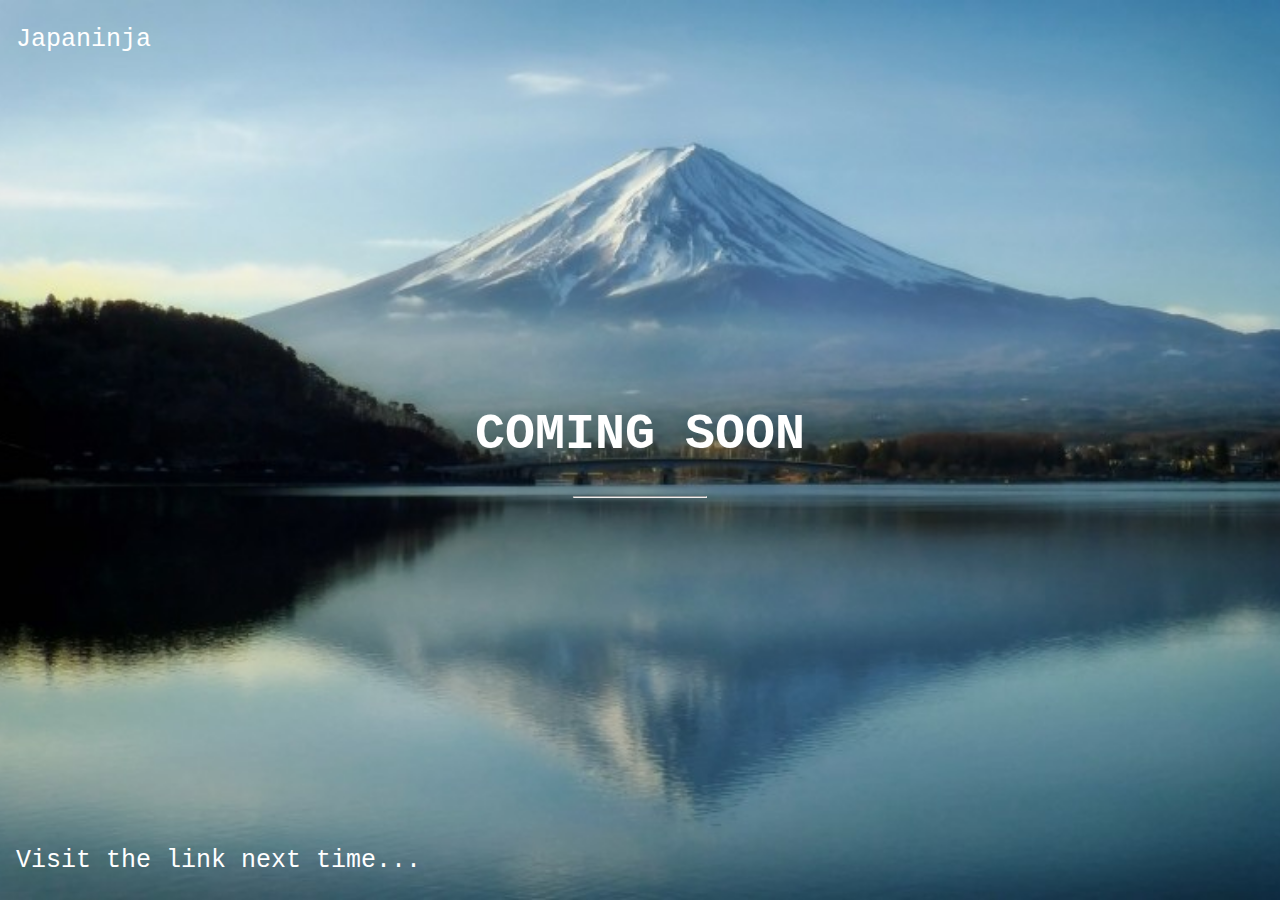
<file: menu/cs.html>
<!DOCTYPE html>
<html>
<head>
	<title></title>
	<link rel="stylesheet" type="text/css" href="../main/cs.css">
</head>
<body>
<div class="bgimg">
  <div class="topleft">
    <p>Japaninja</p>
  </div>
  <div class="middle">
    <h1>COMING SOON</h1>
    <hr>
    <p id="demo" style="font-size:30px"></p>
  </div>
  <div class="bottomleft">
    <p>Visit the link next time...</p>
  </div>
</div>
<script type="text/javascript" src="../js/cs.js"></script>
</body>
</html>
</file>
<file: main/cs.css>
body, html {
    height: 100%;
    margin: 0;
}

.bgimg {
    background-image: url("../img/mount-fuji-japan-mountains-landmark-sky-clouds.jpg");
    height: 100%;
    background-position: center;
    background-size: cover;
    position: relative;
    color: white;
    font-family: "Courier New", Courier, monospace;
    font-size: 25px;
    background-color: black;
}

.topleft {
    position: absolute;
    top: 0;
    left: 16px;
}

.bottomleft {
    position: absolute;
    bottom: 0;
    left: 16px;
}

.middle {
    position: absolute;
    top: 50%;
    left: 50%;
    transform: translate(-50%, -50%);
    text-align: center;
}

hr {
    margin: auto;
    width: 40%;
}
</file>
